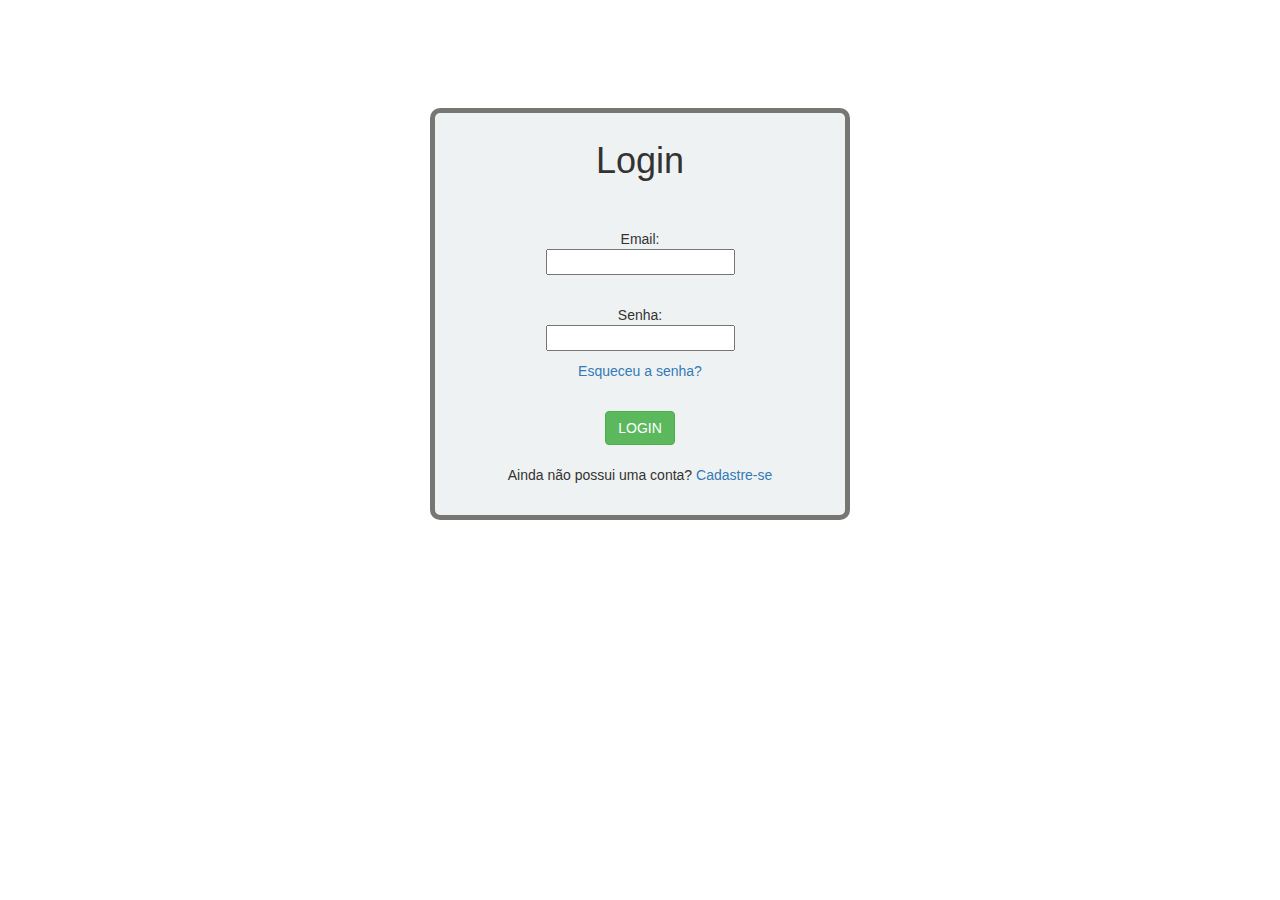
<file: Implementacao/index.html>
<!DOCTYPE html>
<html lang="pt-BR">
<head>
	<meta charset="UTF-8">
	<meta name="viewport" content="width=device-width, initial-scale=1.0">
	<meta http-equiv="X-UA-Compatible" content="ie=edge">
	<title>Protótipo Loja MTG</title>
	<link rel="stylesheet" type="text/css" href="css/index.css">
	<link rel="stylesheet" href="https://maxcdn.bootstrapcdn.com/bootstrap/3.4.0/css/bootstrap.min.css">
  <script src="https://ajax.googleapis.com/ajax/libs/jquery/3.4.1/jquery.min.js"></script>
	<script src="https://maxcdn.bootstrapcdn.com/bootstrap/3.4.0/js/bootstrap.min.js"></script>
	<script type="text/javascript" src="javascript\index.js"></script>
</head>
<body>
	<!-- LOGIN -->
	<div class="body" id="divIndex">
		<div class="menu">
			<div class="item first-item"><h1>Login</h1></div>
			<br>
			<p>Email: <br>
				<input type="text" id="loginEmail">
			</p>
			<br>
			<p>Senha: <br>
				<input type="password" id="loginSenha">
			</p>
			<p><a href="" onclick="forgotPassword()">Esqueceu a senha?</a></p>
			<br>
			<button type="button" class="btn btn-success" onclick="login()">LOGIN</button>
			<br>
			<br>
			<p>Ainda não possui uma conta? <a href="View\signUp.html">Cadastre-se</a></p>
			<br>
		</div>
	</div>
	
</body>
</html>
</file>
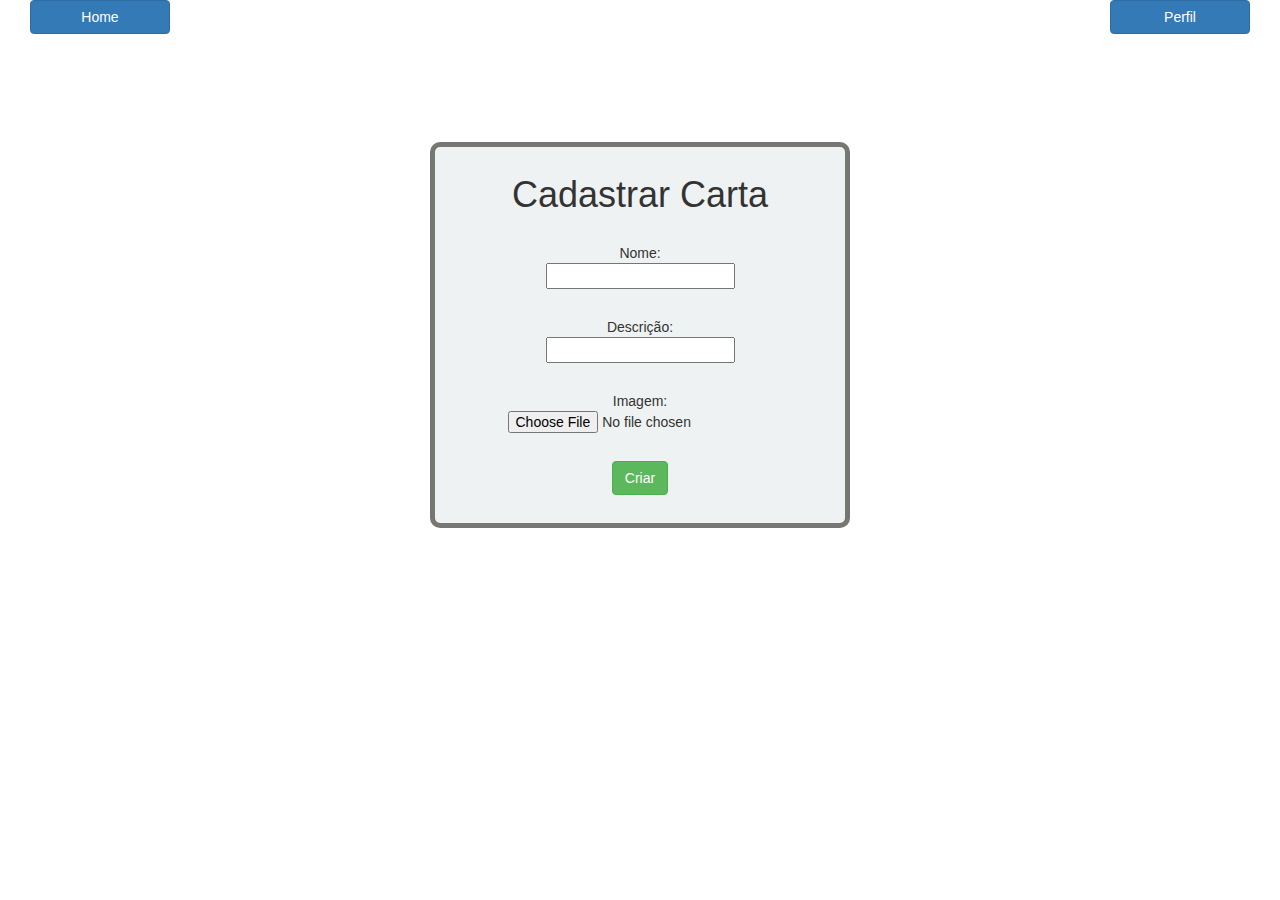
<file: Implementacao/View/createCard.html>
<!DOCTYPE html>
<html lang="en">
<head>
	<meta charset="UTF-8">
	<meta name="viewport" content="width=device-width, initial-scale=1.0">
	<meta http-equiv="X-UA-Compatible" content="ie=edge">
	<link rel="stylesheet" type="text/css" href="../css/index.css">
	<link rel="stylesheet" href="https://maxcdn.bootstrapcdn.com/bootstrap/3.4.0/css/bootstrap.min.css">
  <script src="https://ajax.googleapis.com/ajax/libs/jquery/3.4.1/jquery.min.js"></script>
	<script src="https://maxcdn.bootstrapcdn.com/bootstrap/3.4.0/js/bootstrap.min.js"></script>
	<script type="text/javascript" src="../javascript/index.js"></script>
	<title>Protótipo Loja MTG</title>
</head>
<body>
	<div>
		<div class="home container-fluid">
			<div class="column col-sm-6 left">
					<button type="button" class="btn btn-primary" onclick="returnHome()">Home</button>
			</div>
			<div class="column col-sm-6 right">
				<button type="button" class="btn btn-primary" onclick="readUser()">Perfil</button>
			</div>
		</div>
		<div class="menu">
			<div class="item first-item"><h1>Cadastrar Carta</h1></div>
			<div class="item">Nome:<br><input type="text" id="createCardNome"></div>
			<div class="item">Descrição:<br><input type="text" id="createCardDescricao"></div>
			<div class="item">Imagem:<br><input class="inputFile" type="file" name="imagem" id="createCardImagem"></div>
			<div class="item">
				<button type="button" class="btn btn-success" onclick="createCard()">Criar</button>
			</div>
		</div>
	</div>
</body>
</html>
</file>
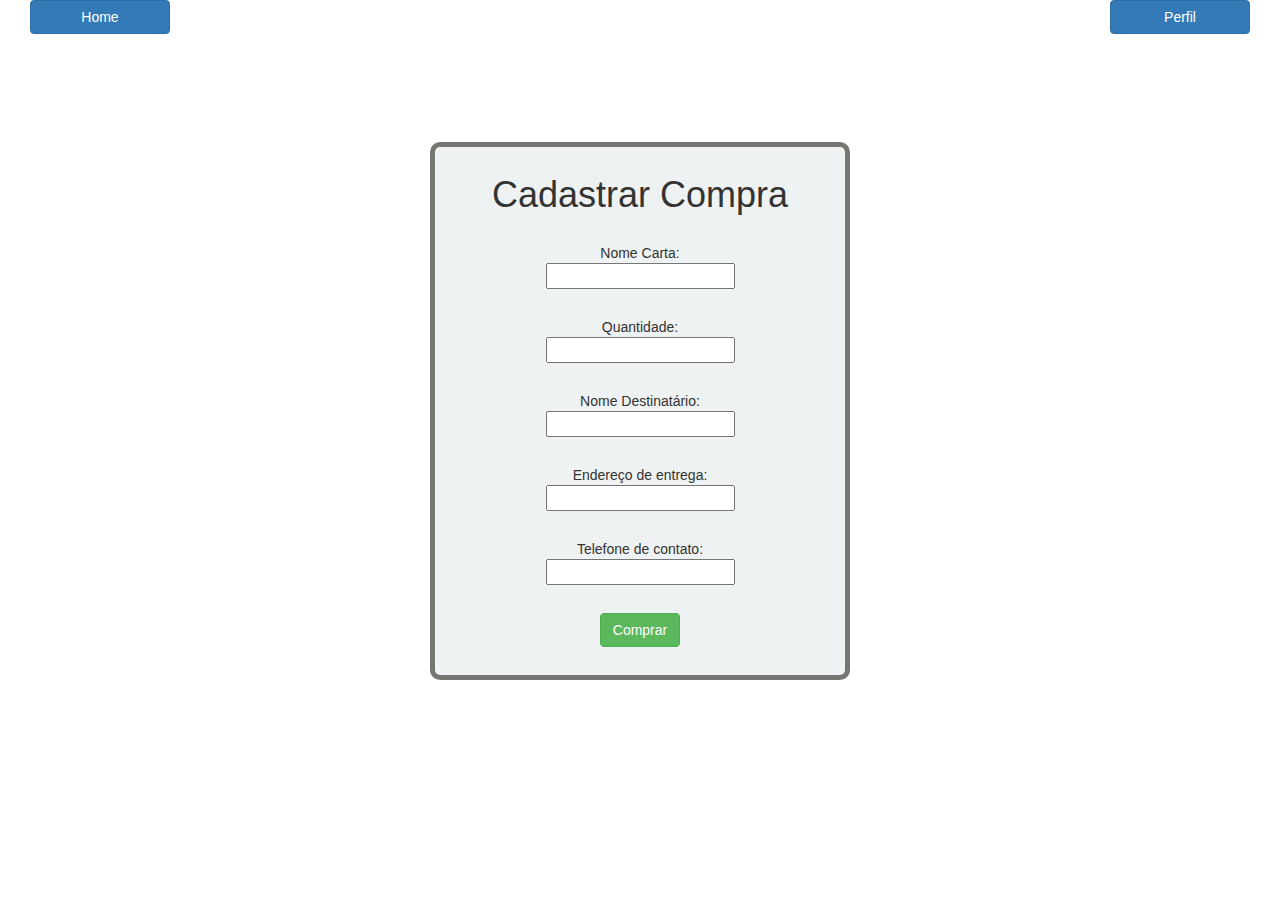
<file: Implementacao/View/createPurchase.html>
<!DOCTYPE html>
<html lang="en">
<head>
	<meta charset="UTF-8">
	<meta name="viewport" content="width=device-width, initial-scale=1.0">
	<meta http-equiv="X-UA-Compatible" content="ie=edge">
	<link rel="stylesheet" type="text/css" href="../css/index.css">
	<link rel="stylesheet" href="https://maxcdn.bootstrapcdn.com/bootstrap/3.4.0/css/bootstrap.min.css">
  <script src="https://ajax.googleapis.com/ajax/libs/jquery/3.4.1/jquery.min.js"></script>
	<script src="https://maxcdn.bootstrapcdn.com/bootstrap/3.4.0/js/bootstrap.min.js"></script>
	<script type="text/javascript" src="../javascript/index.js"></script>
	<title>Protótipo Loja MTG</title>
</head>
<body>
	<div>
		<div class="home container-fluid">
			<div class="col-sm-6 left">
					<button type="button" class="btn btn-primary" onclick="returnHome()">Home</button>
			</div>
			<div class="col-sm-6 right">
				<button type="button" class="btn btn-primary" onclick="readUser()">Perfil</button>
			</div>
		</div>
		<div class="menu">
			<div class="item first-item"><h1>Cadastrar Compra</h1></div>
			<div class="item">Nome Carta:<br><input type="text" id="createPurchaseNomeCarta"></div>
			<div class="item">Quantidade:<br><input type="text" id="createPurchaseQuantidade"></div>
			<div class="item">Nome Destinatário:<br><input type="text" id="createPurchaseNomeDestinatario"></div>
			<div class="item">Endereço de entrega:<br><input type="text" id="createPurchaseEndereco"></div>
			<div class="item">Telefone de contato:<br><input type="text" id="createPurchaseContato"></div>
			<div class="item">
				<button type="button" class="btn btn-success" onclick="createPurchase()">Comprar</button>
			</div>
		</div>
	</div>
</body>
</html>
</file>
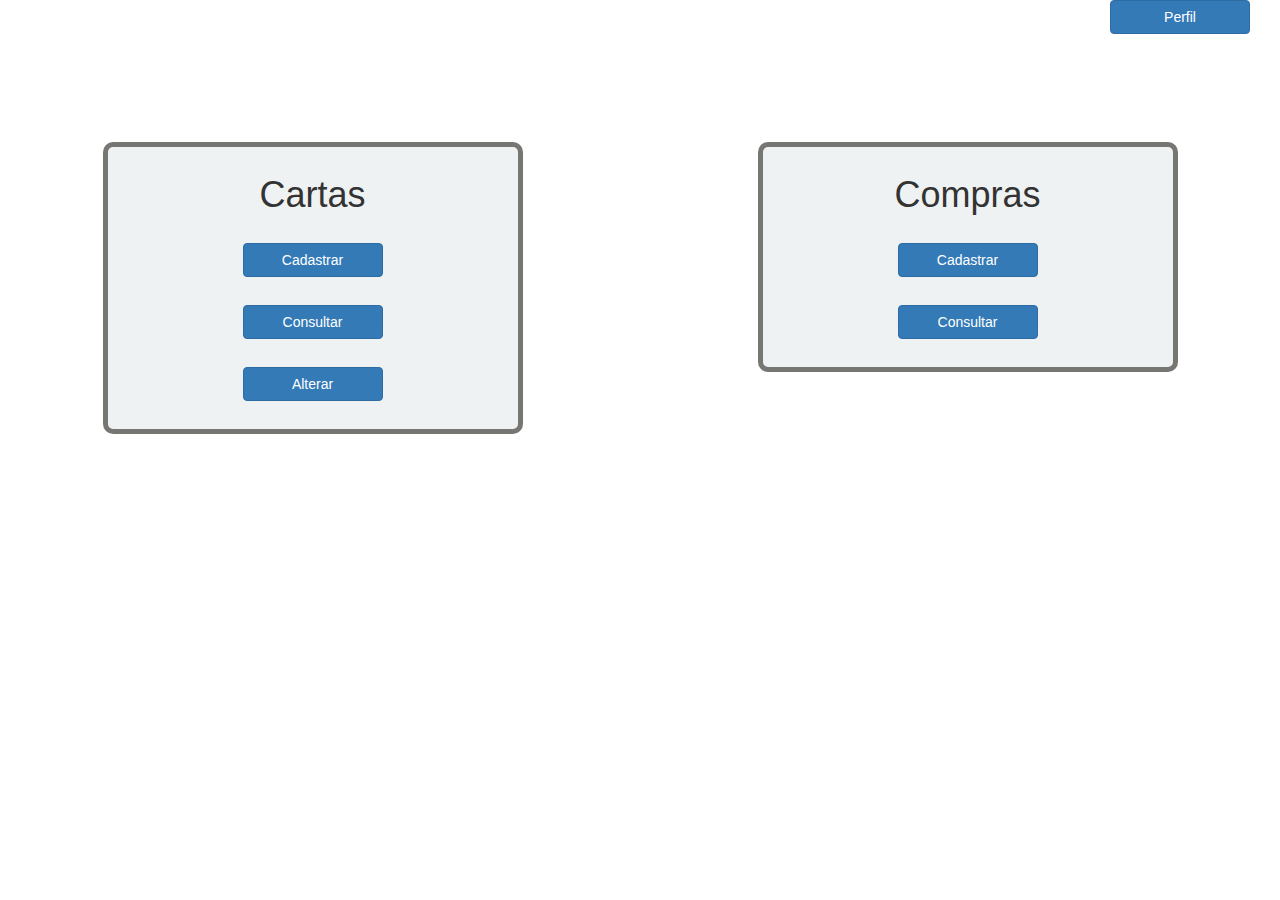
<file: Implementacao/View/menu.html>
<!DOCTYPE html>
<html lang="en">
<head>
	<meta charset="UTF-8">
	<meta name="viewport" content="width=device-width, initial-scale=1.0">
	<meta http-equiv="X-UA-Compatible" content="ie=edge">
	<link rel="stylesheet" type="text/css" href="../css/index.css">
	<link rel="stylesheet" href="https://maxcdn.bootstrapcdn.com/bootstrap/3.4.0/css/bootstrap.min.css">
  <script src="https://ajax.googleapis.com/ajax/libs/jquery/3.4.1/jquery.min.js"></script>
	<script src="https://maxcdn.bootstrapcdn.com/bootstrap/3.4.0/js/bootstrap.min.js"></script>
	<script type="text/javascript" src="../javascript/index.js"></script>
	<title>Protótipo Loja MTG</title>
</head>
<body>
	<div id="divMenu">
		<div class="home container-fluid">
			<div class="col-sm-6 left"></div>
			<div class="col-sm-6 right">
				<button type="button" class="btn btn-primary" onclick="">Perfil</button>
			</div>
		</div>
		<div class="body row">
			<div class="col-sm-6">
				<div class="menu">
					<div class="item first-item"><h1>Cartas</h1></div>
					<div class="item"><button type="button" class="btn btn-primary" onclick="goCreateCard()">Cadastrar</button></div>
					<div class="item"><button type="button" class="btn btn-primary" onclick="goReadCard()">Consultar</button></div>
					<div class="item"><button type="button" class="btn btn-primary" onclick="goUpdateCardRead()">Alterar</button></div>
					<!--<div class="item"><button type="button" class="btn btn-primary" onclick="deleteCard()">excluir</button></div>-->
				</div>
			</div>
			<div class="col-sm-6">
				<div class="menu">
						<div class="item first-item"><h1>Compras</h1></div>
						<div class="item"><button type="button" class="btn btn-primary" onclick="goCreatePurchase()">Cadastrar</button></div>
						<div class="item"><button type="button" class="btn btn-primary" onclick="goReadPurchase()">Consultar</button></div>
						<!--<div class="item"><button type="button" class="btn btn-primary" onclick="updatePurchase()">alterar</button></div>
						<div class="item"><button type="button" class="btn btn-primary" onclick="deletePurchase()">excluir</button></div>-->
				</div>
			</div>
		</div>
	</div>
</body>
</html>
</file>
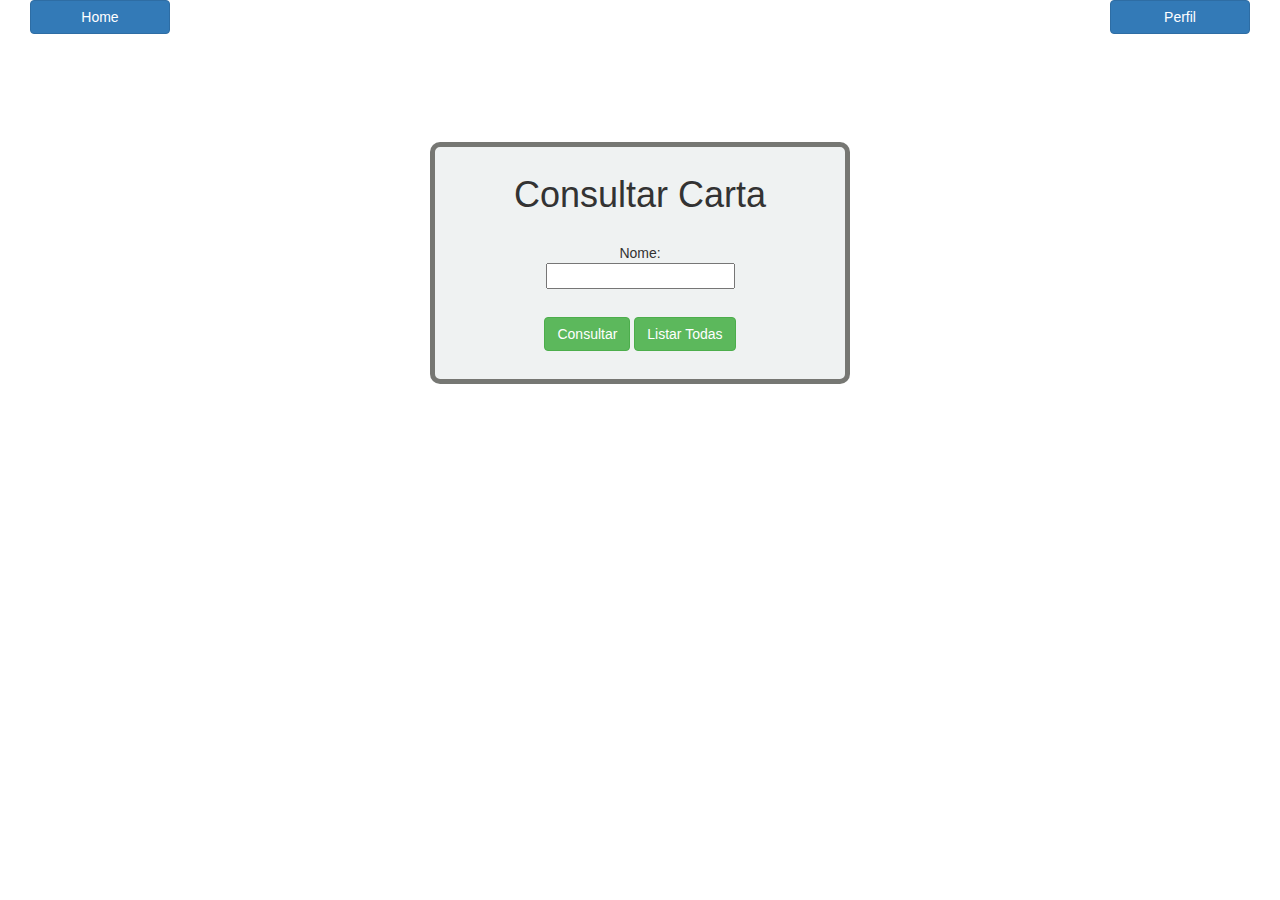
<file: Implementacao/View/readCard.html>
<!DOCTYPE html>
<html lang="en">
<head>
	<meta charset="UTF-8">
	<meta name="viewport" content="width=device-width, initial-scale=1.0">
	<meta http-equiv="X-UA-Compatible" content="ie=edge">
	<link rel="stylesheet" type="text/css" href="../css/index.css">
	<link rel="stylesheet" href="https://maxcdn.bootstrapcdn.com/bootstrap/3.4.0/css/bootstrap.min.css">
  <script src="https://ajax.googleapis.com/ajax/libs/jquery/3.4.1/jquery.min.js"></script>
	<script src="https://maxcdn.bootstrapcdn.com/bootstrap/3.4.0/js/bootstrap.min.js"></script>
	<script type="text/javascript" src="../javascript/index.js"></script>
	<title>Protótipo Loja MTG</title>
</head>
<body>
	<div>
		<div class="home container-fluid">
			<div class="col-sm-6 left">
					<button type="button" class="btn btn-primary" onclick="returnHome()">Home</button>
			</div>
			<div class="col-sm-6 right">
				<button type="button" class="btn btn-primary" onclick="readUser()">Perfil</button>
			</div>
		</div>
		<!-- formulario de consulta de carta -->
		<div class="menu" id="divConsultaCarta">
			<div class="item first-item"><h1>Consultar Carta</h1></div>
			<div class="item">Nome:<br><input type="text" id="readCardNome"></div>
			<div class="item">
				<button type="button" class="btn btn-success" onclick="readCard(document.getElementById('readCardNome').value, false)">Consultar</button>
				<button type="button" class="btn btn-success" onclick="readCard('', true)">Listar Todas</button>
			</div>
		</div>
		<!-- div que disponibiliza a lista de cartas resultantes da consulta -->
		<div class="menu" id="divListaCarta" hidden></div>
		<!-- div que disponibiliza os dados da carta selecionada -->
		<div class="menu" id="divShowCarta" hidden>
			<div class="item first-item"><h1 id="viewCartaNome"></h1></div>
			<div class="item"><canvas class="cardImg" width="240" height="297" id="viewCartaImagem"></canvas></div>
			<div class="item" ><h4>Descrição:</h4></div>
			<div class="item" ><p id="viewCartaDescricao"></p></div>
			<div class="item" ><h4 id="viewCartaAutor">Autor: </h4></div>
			
		</div>
	</div>
</body>
</html>
</file>
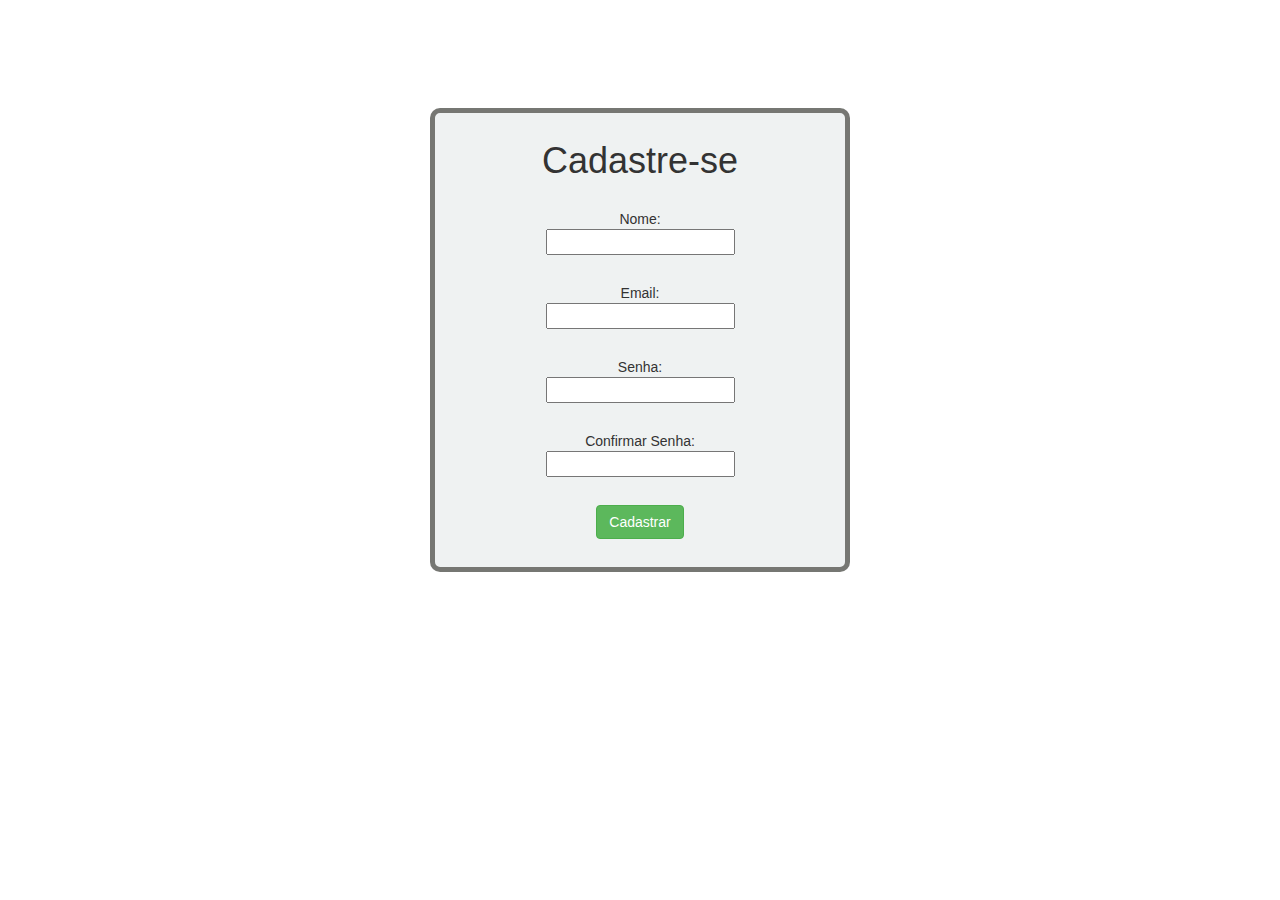
<file: Implementacao/View/signUp.html>
<!DOCTYPE html>
<html lang="en">
<head>
	<meta charset="UTF-8">
	<meta name="viewport" content="width=device-width, initial-scale=1.0">
	<meta http-equiv="X-UA-Compatible" content="ie=edge">
	<title>Protótipo Loja MTG</title>
	<link rel="stylesheet" type="text/css" href="..\css\index.css">
	<link rel="stylesheet" href="https://maxcdn.bootstrapcdn.com/bootstrap/3.4.0/css/bootstrap.min.css">
  <script src="https://ajax.googleapis.com/ajax/libs/jquery/3.4.1/jquery.min.js"></script>
	<script src="https://maxcdn.bootstrapcdn.com/bootstrap/3.4.0/js/bootstrap.min.js"></script>
	<script type="text/javascript" src="..\javascript\index.js"></script>
</head>
<body>
	<div class="body">
		<div class="menu">
			<div class="item  first-item"><h1>Cadastre-se</h1></div>
			
				<div class="item">Nome:<br><input type="text" id="signUpNome"></div>
				<div class="item">Email:<br><input type="text" id="signUpEmail"></div>
				<div class="item">Senha:<br><input type="password" id="signUpSenha"></div>
				<div class="item">Confirmar Senha:<br><input type="password" id="signUpSenhaConfirm"></div>
				<div class="item">
				<button type="button" class="btn btn-success" onclick="signUp()">Cadastrar</button>
				<!--<button type="button" class="btn btn-danger" onclick="signInFail()">Cadastrar</button>-->
			
		</div>
	</div>
</body>
</html>
</file>
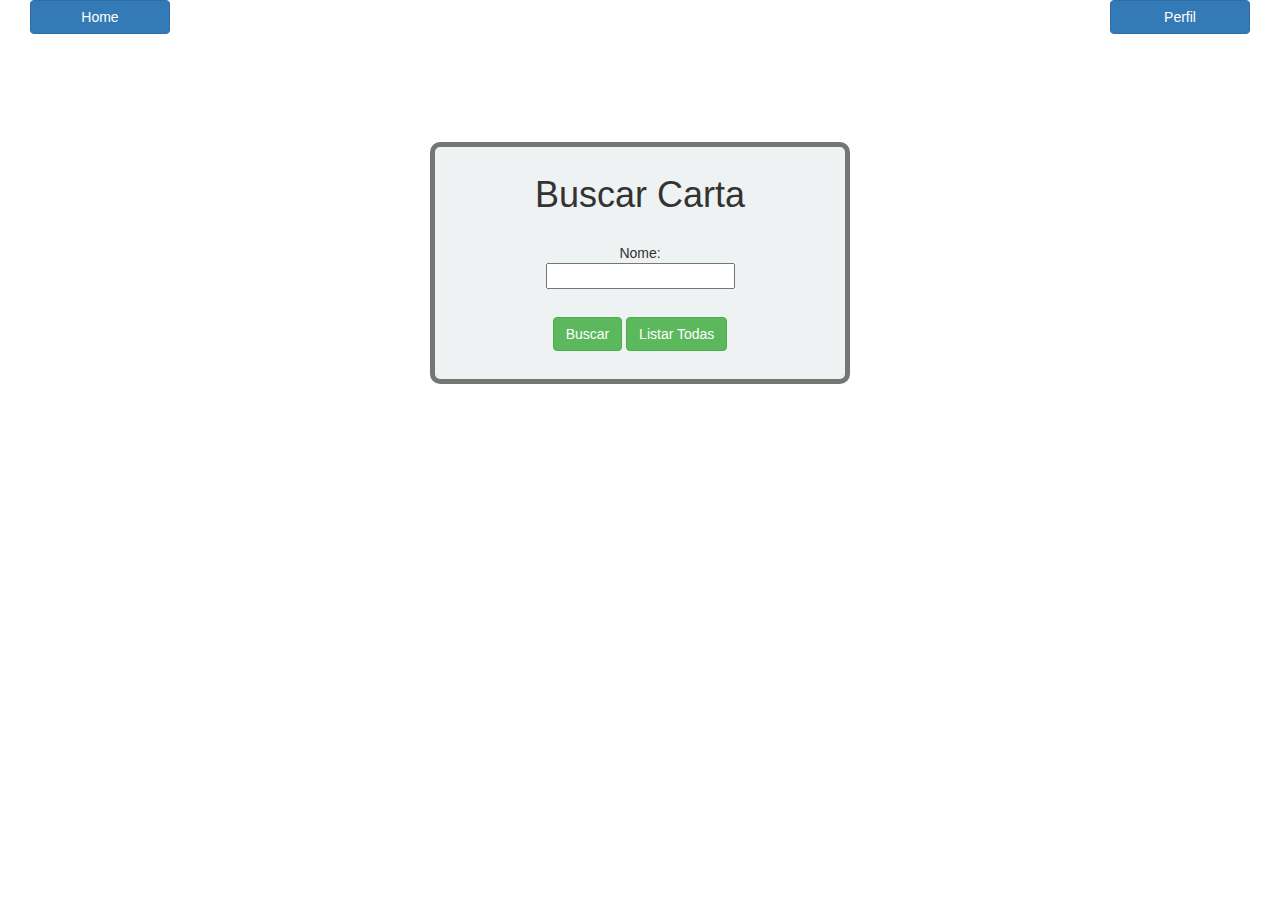
<file: Implementacao/View/updateCardRead.html>
<!DOCTYPE html>
<html lang="en">
<head>
	<meta charset="UTF-8">
	<meta name="viewport" content="width=device-width, initial-scale=1.0">
	<meta http-equiv="X-UA-Compatible" content="ie=edge">
	<link rel="stylesheet" type="text/css" href="../css/index.css">
	<link rel="stylesheet" href="https://maxcdn.bootstrapcdn.com/bootstrap/3.4.0/css/bootstrap.min.css">
  <script src="https://ajax.googleapis.com/ajax/libs/jquery/3.4.1/jquery.min.js"></script>
	<script src="https://maxcdn.bootstrapcdn.com/bootstrap/3.4.0/js/bootstrap.min.js"></script>
	<script type="text/javascript" src="../javascript/index.js"></script>
	<title>Protótipo Loja MTG</title>
</head>
<body>
	<div>
		<div class="home container-fluid">
			<div class="col-sm-6 left">
					<button type="button" class="btn btn-primary" onclick="returnHome()">Home</button>
			</div>
			<div class="col-sm-6 right">
				<button type="button" class="btn btn-primary" onclick="readUser()">Perfil</button>
			</div>
		</div>
		<!-- formulario de consulta de carta -->
		<div class="menu" id="divBuscaCarta">
			<div class="item first-item"><h1>Buscar Carta</h1></div>
			<div class="item">Nome:<br><input type="text" id="updateCardReadNome"></div>
			<div class="item">
				<button type="button" class="btn btn-success" onclick="updateCardRead(document.getElementById('updateCardReadNome').value, false)">Buscar</button>
				<button type="button" class="btn btn-success" onclick="updateCardRead('', true)">Listar Todas</button>
			</div>
		</div>
		<!-- div que disponibiliza a lista de cartas resultantes da busca -->
		<div class="menu" id="divListaCartaAlterar" hidden></div>
		<!-- div que disponibiliza os dados da carta selecionada para ser alterada -->
		<div class="menu" id="divAlterarDeletarCarta" hidden>
			<!-- O id ficar armazenado aqui para ser utilizado na alteração e deleção-->
			<input type="number" id="viewCartaUpdateId" hidden>
			<div class="item first-item"><h1>Atualizar Carta</h1></div>
			<div class="item">Nome:<br><input type="text" id="viewCartaUpdateNome"></div>
			<div class="item">Descrição:<br><input type="text" id="viewCartaUpdateDescricao"></div>
			<div class="item">Imagem:<br>
				<canvas class="cardImg" width="240" height="297" id="viewCartaUpdateImagem"></canvas><br>
				<input class="inputFile" type="file" onchange="alterarImagemUpdateInput()" id="updateCardImagem">
			</div>
			<div class="item">
				<button type="button" class="btn btn-success" onclick="updateCard()">Atualizar</button>
			</div>
			<div class="item">
				<button type="button" class="btn btn-danger" onclick="deleteCard()">Delete</button>
			</div>
		</div>
	</div>
</body>
</html>
</file>
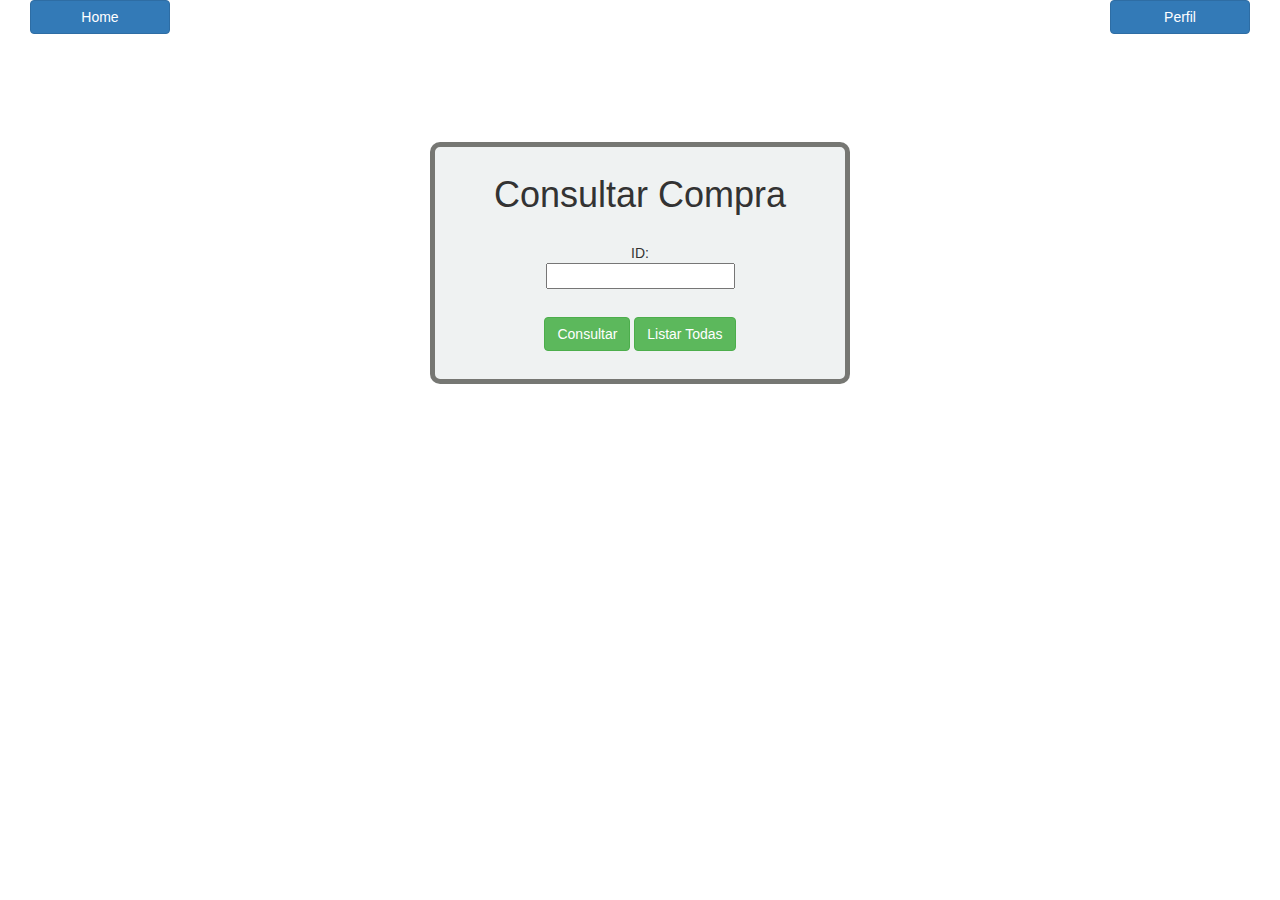
<file: Implementacao/View/updatePurchaseRead.html>
<!DOCTYPE html>
<html lang="en">
<head>
	<meta charset="UTF-8">
	<meta name="viewport" content="width=device-width, initial-scale=1.0">
	<meta http-equiv="X-UA-Compatible" content="ie=edge">
	<link rel="stylesheet" type="text/css" href="../css/index.css">
	<link rel="stylesheet" href="https://maxcdn.bootstrapcdn.com/bootstrap/3.4.0/css/bootstrap.min.css">
  <script src="https://ajax.googleapis.com/ajax/libs/jquery/3.4.1/jquery.min.js"></script>
	<script src="https://maxcdn.bootstrapcdn.com/bootstrap/3.4.0/js/bootstrap.min.js"></script>
	<script type="text/javascript" src="../javascript/index.js"></script>
	<title>Protótipo Loja MTG</title>
</head>
<body>
	<div>
		<div class="home container-fluid">
			<div class="col-sm-6 left">
					<button type="button" class="btn btn-primary" onclick="returnHome()">Home</button>
			</div>
			<div class="col-sm-6 right">
				<button type="button" class="btn btn-primary" onclick="readUser()">Perfil</button>
			</div>
		</div>
		<!-- formulario de consulta de compra -->
		<div class="menu" id="divBuscaCompra">
			<div class="item first-item"><h1>Consultar Compra</h1></div>
			<div class="item">ID:<br><input type="text" id="readPurchaseId"></div>
			<div class="item">
				<button type="button" class="btn btn-success" onclick="readPurchase(document.getElementById('readPurchaseId').value, false)">Consultar</button>
				<button type="button" class="btn btn-success" onclick="readPurchase('', true)">Listar Todas</button>
			</div>
		</div>
		<!-- div que disponibiliza a lista de compras resultantes da consulta -->
		<div class="menu" id="divListaCompra" hidden></div>
		<!-- div que disponibiliza os dados da compra selecionada -->
		<div class="menu" id="divShowCompra" hidden>
			<div class="item first-item"><h1 id="viewCompraId">Id Compra: </h1></div>
			<div class="item" id="viewCompraNomeCarta">Nome Carta: </div>
			<div class="item" id="viewCompraQuantidade">Quantidade: </div>
			<div class="item" id="viewCompraPreco">Preço: R$</div>
			<div class="item" id="viewCompraNomeDestinatario">Nome Destinatário: </div>
			<div class="item" id="viewCompraEndereco">Endereço de Entrega: </div>
			<div class="item" id="viewCompraTelefone">Telefone de Contato: </div>
			<div class="item">
				<button type="button" class="btn btn-success" onclick="showUpdatePurchase()">Alterar</button>
			</div>
		</div>
		<!-- div que disponibiliza a opção de alterar/deletar -->
		<div class="menu" id="divUpdateDeleteCompra" hidden>
			<div class="item first-item"><h1>Atualizar Compra</h1></div>
			<!-- o id da compra fica em um input oculto para ser usada para buscar a compra a ser alterada -->
			<div class="item" hidden><input type="number" id="updateCompraId"></div>
			<div class="item">Nome Carta:<br><input type="text" id="updateCompraNomeCarta"></div>
			<div class="item">Quantidade:<br><input type="text" id="updateCompraQuantidade"></div>
			<div class="item">Nome Destinatário:<br><input type="text" id="updateCompraNomeDestinatario"></div>
			<div class="item">Endereço de Entrega:<br><input type="text" id="updateCompraEndereco"></div>
			<div class="item">Telefone de Contato:<br><input type="text" id="updateCompraTelefone"></div>
			<div class="item">
				<button type="button" class="btn btn-success" onclick="updatePurchase()">Atualizar</button>
			</div>
			<div class="item">
				<button type="button" class="btn btn-danger" onclick="deletePurchase()">Delete</button>
			</div>
		</div>
	</div>
</body>
</html>
</file>
<file: Implementacao/css/index.css>
.menu{
	text-align: center;
	margin-top: 12vh;
	margin-bottom: 6vh;
	width: 30em;
	margin-left: auto;
	margin-right:auto;
	border: solid rgba(88, 88, 82, 0.8) 5px;
	border-radius: 10px;
	background-color: rgba(227, 232, 233, 0.575);
}
.item{
	margin-bottom: 2em;
}
.first-item{
	margin-top: 2em;
}
.btn-primary{
	width: 10em;
}
.inputFile{
	margin-left: auto;
	margin-right: auto;
}
.left{
	text-align: left;
}
.right{
	text-align: right;
}
.perfilImg{
	max-width: 10em;
	max-height: 10em;
}
.cardImg{
	max-width: 15em;
	max-height: 20em;
	border:1px solid #000000;
}
</file>
